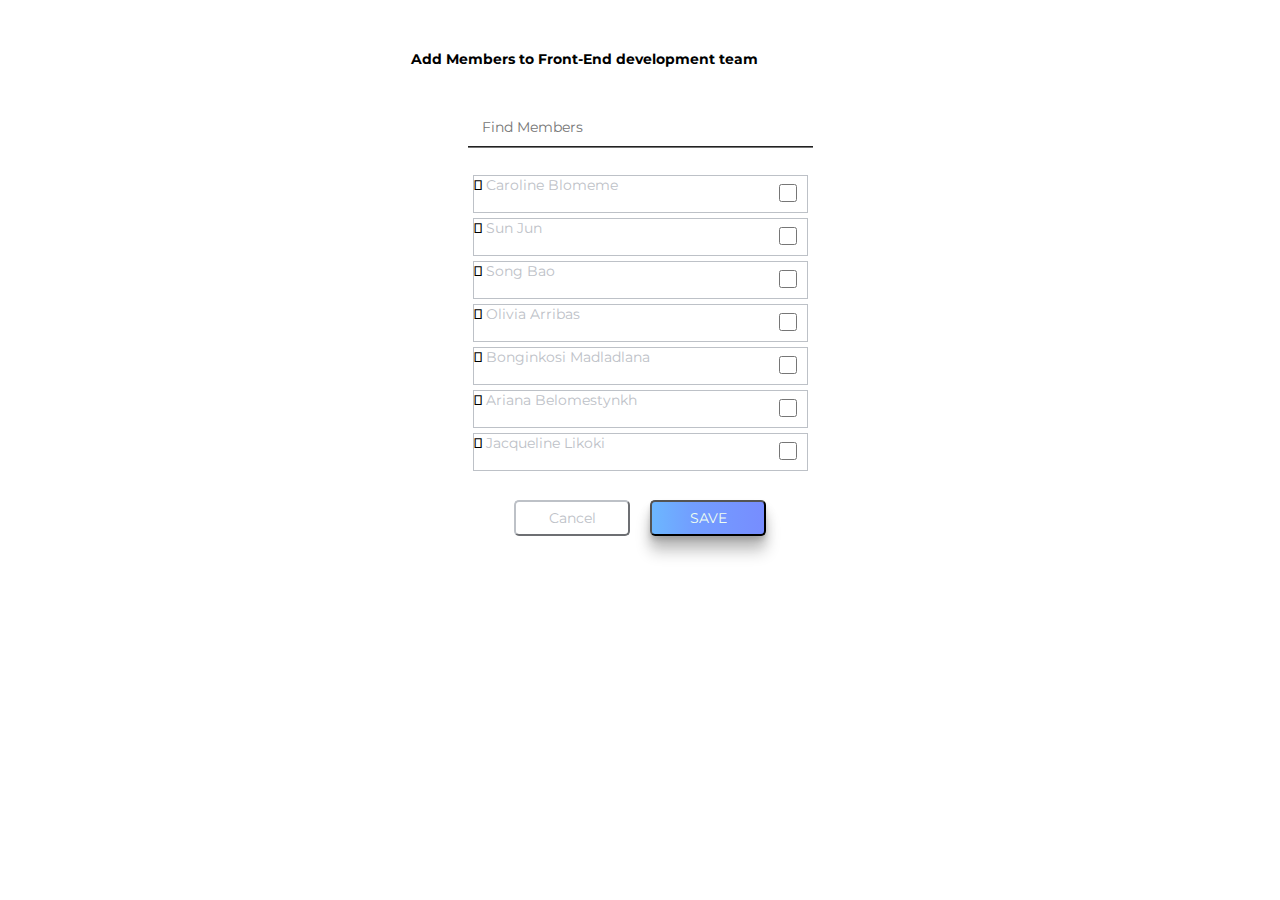
<file: UI3/index.html>
<!DOCTYPE html>
<html lang="en">
<head>
    <link rel="stylesheet" href="src\css\style.css">
    <link href="src/css/all.min.css" rel="stylesheet">
    <meta charset="UTF-8">
    <meta name="viewport" content="width=device-width, initial-scale=1.0">
    <link href="https://fonts.googleapis.com/css2?family=Montserrat:wght@300&display=swap" rel="stylesheet">
    <title>Document</title>
</head>
<body>
    <div class="container">
        <div class="ps">
            <b>Add Members to Front-End development team</b>

        </div>

        <!-- <i class="fas fa-times"></i>     -->   
        

        <div class="centered">
            <input type="text" name="search" id="search" placeholder=" Find Members">
            <div class="mem">
                <div class="one">
                    <label for="" class="lab"> <i class="fad fa-user"></i> Caroline Blomeme</label>
                    <input type="checkbox" class="ncheck">
                </div>

                <div class="two">
                    <label for="" class="lab"> <i class="fad fa-user"></i> Sun Jun</label>
                    <input type="checkbox" class="ncheck">
                </div>

                <div class="three">
                    <label for="" class="lab"> <i class="fad fa-user"></i> Song Bao</label>
                    <input type="checkbox" class="ncheck">
                </div>

                <div class="four">
                    <label for="" class="lab"> <i class="fad fa-user"></i> Olivia Arribas</label>
                    <input type="checkbox" class="ncheck">
                </div>

                <div class="five">
                    <label for="" class="lab"> <i class="fad fa-user"></i> Bonginkosi Madladlana</label>
                    <input type="checkbox" class="ncheck">
                </div>

                <div class="six">
                    <label for="" class="lab"> <i class="fad fa-user"></i> Ariana Belomestynkh</label>
                    <input type="checkbox" class="ncheck">
                </div>

                <div class="seven">
                    <label for="" class="lab"> <i class="fad fa-user"></i> Jacqueline Likoki</label>
                    <input type="checkbox" class="ncheck">
                </div>
                
            </div>
        </div>

        <div class="last_line">
            <button class="cancel"> Cancel</button>
            <button class="save"> SAVE</button>
        </div>
        

    </div>   
</body>
</html>
</file>
